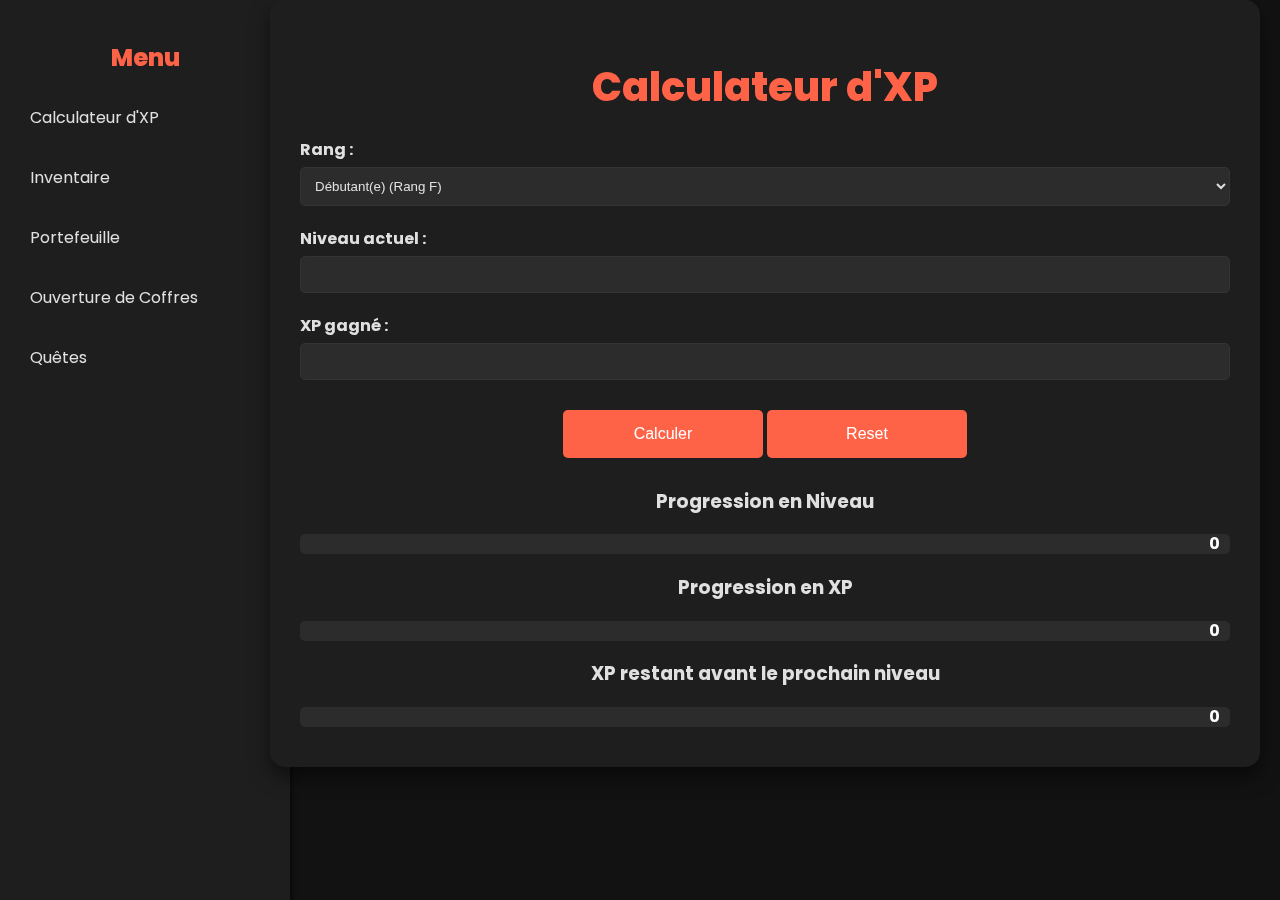
<file: xpcalculator.html>
<!DOCTYPE html>
<html lang="fr">
<head>
    <meta charset="UTF-8">
    <meta name="viewport" content="width=device-width, initial-scale=1.0">
    <link rel="website icon" href="profile.png" type="png">
    <title>Calculateur d'XP</title>
    <link rel="stylesheet" href="styles.css">
    <style>
        .progress-bar {
            width: 100%;
            background-color: #2c2c2c;
            border-radius: 5px;
            margin: 10px 0;
            position: relative;
        }

        .progress-bar-fill {
            height: 20px;
            border-radius: 5px;
            text-align: center;
            color: white;
            line-height: 20px;
        }

        .level-progress {
            background-color: #2196F3; /* Blue */
        }

        .xp-progress {
            background-color: #4CAF50; /* Green */
        }

        .remaining-xp-progress {
            background-color: #FFD700; /* Yellow */
        }

        .progress-label {
            position: absolute;
            right: 10px;
            top: 0;
            height: 100%;
            display: flex;
            align-items: center;
            color: #fff;
            font-weight: bold;
        }
    </style>
</head>
<body>
    <div class="sidebar">
        <h2>Menu</h2>
        <ul>
            <li><a href=".container">Calculateur d'XP</a></li>
            <li><a href="index.html">Inventaire</a></li>
            <li><a href="wallet.html">Portefeuille</a></li
            ><li><a href="chestopener.html">Ouverture de Coffres</a></li>
            <li><a href="quests.html">Quêtes</a></li>
        </ul>
    </div>
    <div class="container">
        <h1>Calculateur d'XP</h1>
        <div class="form-group">
            <label for="rank">Rang :</label>
            <select id="rank">
                <option value="F">Débutant(e) (Rang F)</option>
                <option value="E">Apprenti(e) (Rang E)</option>
                <option value="D">Néophyte (Rang D)</option>
                <option value="C">Expert(e) (Rang C)</option>
                <option value="B">Spécialiste (Rang B)</option>
                <option value="A">Élite (Rang A)</option>
                <option value="S">Magiologue (Rang S)</option>
                <option value="S+">Archmages (Rang S+)</option>
            </select>
        </div>
        <div class="form-group">
            <label for="currentLevel">Niveau actuel :</label>
            <input type="number" id="currentLevel" min="1">
        </div>
        <div class="form-group">
            <label for="xpGained">XP gagné :</label>
            <input type="number" id="xpGained" min="0">
        </div>
        <button onclick="calculateXP()">Calculer</button>
        <button onclick="resetProgress()">Reset</button>
        <div id="result"></div>
        <h3>Progression en Niveau</h3>
        <div class="progress-bar">
            <div id="levelProgress" class="progress-bar-fill level-progress" style="width: 0%;">
                <span class="progress-label" id="levelLabel">0</span>
            </div>
        </div>
        <h3>Progression en XP</h3>
        <div class="progress-bar">
            <div id="xpProgress" class="progress-bar-fill xp-progress" style="width: 0%;">
                <span class="progress-label" id="xpLabel">0</span>
            </div>
        </div>
        <h3>XP restant avant le prochain niveau</h3>
        <div class="progress-bar">
            <div id="remainingXPProgress" class="progress-bar-fill remaining-xp-progress" style="width: 0%;">
                <span class="progress-label" id="remainingXPLabel">0</span>
            </div>
        </div>
    </div>

    <script>
        function getXpForLevel(level) {
            if (level >= 1 && level <= 14) return 100 * level;
            if (level >= 15 && level <= 24) return 200 * level;
            if (level >= 25 && level <= 39) return 400 * level;
            if (level >= 40 && level <= 59) return 800 * level;
            if (level >= 60 && level <= 79) return 1600 * level;
            if (level >= 80 && level <= 99) return 3200 * level;
            if (level >= 100 && level <= 119) return 6400 * level;
            if (level >= 120) return 12800 * level;
            return 0;
        }

        function getRank(level) {
            if (level >= 1 && level <= 14) return "Débutant(e) (Rang F)";
            if (level >= 15 && level <= 24) return "Apprenti(e) (Rang E)";
            if (level >= 25 && level <= 39) return "Néophyte (Rang D)";
            if (level >= 40 && level <= 59) return "Expert(e) (Rang C)";
            if (level >= 60 && level <= 79) return "Spécialiste (Rang B)";
            if (level >= 80 && level <= 99) return "Élite (Rang A)";
            if (level >= 100 && level <= 119) return "Magiologue (Rang S)";
            if (level >= 120) return "Archmages (Rang S+)";
            return "";
        }

        function calculateXP() {
            let currentLevel = parseInt(document.getElementById('currentLevel').value);
            let xpGained = parseInt(document.getElementById('xpGained').value);

            let totalXP = parseInt(localStorage.getItem('totalXP')) || 0;
            totalXP += xpGained;

            let currentXP = parseInt(localStorage.getItem('currentXP')) || 0;
            currentXP += xpGained;

            let xpForNextLevel = getXpForLevel(currentLevel);
            let leveledUp = false;
            let previousRank = getRank(currentLevel);

            while (currentXP >= xpForNextLevel) {
                currentXP -= xpForNextLevel;
                currentLevel++;
                xpForNextLevel = getXpForLevel(currentLevel);
                leveledUp = true;
            }

            let newRank = getRank(currentLevel);

            localStorage.setItem('totalXP', totalXP);
            localStorage.setItem('currentXP', currentXP);
            localStorage.setItem('currentLevel', currentLevel);

            document.getElementById('currentLevel').value = currentLevel;

            if (leveledUp) {
                document.getElementById('result').innerHTML = `Bravo ! Vous montez de niveau !<br>Niveau : ${currentLevel} atteint !<br>XP actuel : ${totalXP}`;
                if (newRank !== previousRank) {
                    document.getElementById('result').innerHTML += `<br>Wow ! Vous êtes maintenant ${newRank} !`;
                }
            } else {
                document.getElementById('result').innerHTML = `Niveau actuel : ${currentLevel}, XP actuel : ${totalXP}`;
            }

            updateProgressBars(currentLevel, currentXP, totalXP, xpForNextLevel);
        }

        function updateProgressBars(currentLevel, currentXP, totalXP, xpForNextLevel) {
            const maxLevel = 120;
            const maxXP = 10000000;

            document.getElementById('levelProgress').style.width = (currentLevel / maxLevel) * 100 + '%';
            document.getElementById('levelLabel').innerText = currentLevel;

            document.getElementById('xpProgress').style.width = (totalXP / maxXP) * 100 + '%';
            document.getElementById('xpLabel').innerText = totalXP;

            document.getElementById('remainingXPProgress').style.width = (currentXP / xpForNextLevel) * 100 + '%';
            document.getElementById('remainingXPLabel').innerText = currentXP + ' / ' + xpForNextLevel;
        }

        function resetProgress() {
            if (confirm("Êtes-vous sûr de vouloir réinitialiser votre progression ?")) {
                localStorage.setItem('totalXP', 0);
                localStorage.setItem('currentXP', 0);
                localStorage.setItem('currentLevel', 1);

                document.getElementById('currentLevel').value = 1;
                document.getElementById('xpGained').value = 0;
                document.getElementById('result').innerHTML = '';

                updateProgressBars(1, 0, 0, getXpForLevel(1));
            }
        }
    </script>
</body>
</html>
</file>
<file: styles.css>
@import url('https://fonts.googleapis.com/css2?family=Poppins:wght@400;800&display=swap');

body {
    font-family: 'Poppins', sans-serif;
    background-color: #121212;
    color: #e0e0e0;
    margin: 0;
    padding: 0;
    overflow-y: scroll; /* Ensure vertical scrolling is enabled */
}

.sidebar {
    width: 250px;
    background: #1e1e1e;
    padding: 20px;
    box-shadow: 2px 0 5px rgba(0, 0, 0, 0.5);
    position: fixed;
    height: 100%;
    overflow-y: auto; /* Ensure sidebar can scroll if content overflows */
    animation: slideInLeft 0.5s ease-in-out;
}

.sidebar h2 {
    color: #ff6347;
    text-align: center;
    font-weight: 800; /* Poppins Extrabold */
}

.sidebar ul {
    list-style: none;
    padding: 0;
}

.sidebar ul li {
    margin: 15px 0;
}

.sidebar ul li a {
    color: #e0e0e0;
    text-decoration: none;
    display: block;
    padding: 10px;
    border-radius: 5px;
    transition: background 0.3s ease;
}

.sidebar ul li a:hover {
    background: #333;
}

.container {
    margin-left: 270px; /* Adjusted to ensure it doesn't overlap with the sidebar */
    width: calc(100% - 350px); /* Adjusted to ensure it doesn't overlap with the sidebar */
    background: #1e1e1e;
    padding: 30px;
    box-shadow: 0 10px 20px rgba(0, 0, 0, 0.5);
    border-radius: 15px;
    text-align: center;
    animation: fadeIn 1s ease-in-out;
    position: relative;
}

.user-info {
    position: absolute;
    top: 20px;
    right: 30px;
    display: flex;
    align-items: center;
    font-weight: bold;
    color: #fff;
}

.profile-image {
    width: 40px;
    height: 40px;
    border-radius: 50%;
    margin-right: 10px;
    cursor: pointer;
}

h1 {
    font-size: 2.5em;
    margin-bottom: 20px;
    color: #ff6347;
    animation: slideIn 1s ease-in-out;
    font-weight: 800; /* Poppins Extrabold */
}

.form-group {
    margin-bottom: 20px;
    text-align: left;
}

label {
    display: block;
    margin-bottom: 5px;
    font-weight: bold;
    color: #e0e0e0;
}

input[type="text"],
input[type="number"],
input[type="password"],
select {
    width: 100%;
    padding: 10px;
    border: 1px solid #333;
    border-radius: 5px;
    box-sizing: border-box;
    background: #2c2c2c;
    color: #e0e0e0;
    transition: border-color 0.3s ease;
    font-weight: 400; /* Poppins Regular */
}

input[type="text"]:focus,
input[type="number"]:focus,
input[type="password"]:focus,
select:focus {
    border-color: #ff6347;
}

button {
    background: #ff6347;
    color: #fff;
    border: none;
    padding: 15px 30px;
    border-radius: 5px;
    cursor: pointer;
    transition: background 0.3s ease, transform 0.3s ease;
    font-size: 1em;
    margin: 10px 0;
    width: 100%;
    max-width: 200px;
    font-weight: 400; /* Poppins Regular */
}

button a {
    color: #fff;
    text-decoration: none;
    display: block;
    width: 100%;
    height: 100%;
}

button:hover {
    background: #ff4500;
    transform: translateY(-2px);
}

.inventory-item {
    background: #2c2c2c;
    margin: 10px 0;
    padding: 20px;
    border-radius: 10px;
    transition: transform 0.3s ease, background 0.3s ease;
    display: flex;
    align-items: center;
    justify-content: space-between;
    animation: fadeInUp 0.5s ease-in-out;
}

.inventory-item:hover {
    transform: scale(1.05);
    background: #3a3a3a;
}

.inventory-image {
    max-width: 80px;
    max-height: 80px;
    margin-right: 20px;
    border-radius: 10px;
    transition: transform 0.3s ease;
}

.inventory-image:hover {
    transform: rotate(10deg);
}

.inventory-details {
    display: flex;
    flex-direction: row;
    align-items: center;
    justify-content: space-between;
    width: 100%;
}

.inventory-details div {
    margin-right: 20px;
    color: #e0e0e0;
}

.btn-remove {
    background: #ff4500;
    padding: 10px 20px;
    border-radius: 15px;
    cursor: pointer;
    transition: background 0.3s ease, transform 0.3s ease;
    width: 100%;
    max-width: 200px;
    font-weight: 400; /* Poppins Regular */
}

.btn-remove:hover {
    background: #ff6347;
    transform: translateY(-2px);
}

.modal {
    display: none;
    position: fixed;
    z-index: 1;
    left: 0;
    top: 0;
    width: 100%;
    height: 100%;
    overflow: auto;
    background-color: rgba(0, 0, 0, 0.5);
    animation: fadeIn 0.5s ease-in-out;
}

.modal-content {
    background-color: #1e1e1e;
    margin: 15% auto;
    padding: 30px;
    border: 1px solid #888;
    width: 80%;
    max-width: 600px;
    border-radius: 10px;
    animation: slideIn 0.5s ease-in-out;
    display: grid;
    grid-template-columns: 1fr 1fr;
    grid-template-rows: auto 1fr auto;
    gap: 20px;
}

#slotMachine {
    display: flex;
    flex-direction: column;
    align-items: center;
    justify-content: center; /* Center vertically */
    overflow: hidden;
    height: 200px;
    width: 555px;
    margin: auto; /* Center horizontally */
}

.slot {
    display: flex;
    flex-direction: column;
    align-items: center;
    margin: 10px 0;
}

.slot img {
    max-width: 100px;
    max-height: 100px;
    margin-bottom: 10px;
}

.dropdown {
    position: relative;
    display: inline-block;
}

.dropdown-content {
    display: none;
    position: absolute;
    background-color: #ff6347;
    min-width: 160px;
    border-radius: 15px;
    box-shadow: 0px 8px 16px 0px rgba(0,0,0,0.2);
    z-index: 1;
    opacity: 0;
    transition: opacity 0.3s ease, transform 0.3s ease;
    transform: translateY(-10px);
}

.dropdown-content a {
    color: rgb(255, 255, 255);
    padding: 12px 16px;
    text-decoration: none;
    display: block;
}

.dropdown-content a:hover {
    background-color: #ff4500;
    border-radius: 15px;
    transition: background 0.3s ease;
}

.dropdown:hover .dropdown-content {
    display: block;
    opacity: 1;
    transform: translateY(0);
}

.profile-image {
    cursor: pointer;
}

.rarity {
    display: inline-block;
    padding: 5px 10px;
    border-radius: 5px;
    font-weight: bold;
    color: #fff;
    text-align: center;
    min-width: 80px; /* Ensure consistent width */
    box-sizing: border-box; /* Include padding in width calculation */
}

.rarity-1 {
    background-color: #A9A9A9; /* Commun */
}

.rarity-2 {
    background-color: #2AAA8A; /* Peu Commun */
}

.rarity-3 {
    background-color: #4169E1; /* Rare */
}

.rarity-4 {
    background-color: #BF40BF; /* Épique */
}

.rarity-5 {
    background-color: #FFAA33; /* Légendaire */
}

.rarity-6 {
    background-color: #DE3163; /* Mythique */
}

@keyframes fadeIn {
    from {
        opacity: 0;
    }
    to {
        opacity: 1;
    }
}

@keyframes slideIn {
    from {
        transform: translateY(-20px);
        opacity: 0;
    }
    to {
        transform: translateY(0);
        opacity: 1;
    }
}

@keyframes fadeInUp {
    from {
        transform: translateY(20px);
        opacity: 0;
    }
    to {
        transform: translateY(0);
        opacity: 1;
    }
}

@keyframes slideInLeft {
    from {
        transform: translateX(-100%);
        opacity: 0;
    }
    to {
        transform: translateX(0);
        opacity: 1;
    }
}

.chest-option {
    display: inline-block;
    margin: 20px;
    text-align: center;
}

.chest-option img {
    width: 150px;
    height: 150px;
    border: 2px solid #fff;
    border-radius: 10px;
    padding: 10px;
    background-color: #2c2c2c;
}

.slot-machine {
    border: 2px solid #fff;
    padding: 10px;
    border-radius: 10px;
    background-color: #2c2c2c;
    display: flex;
    flex-direction: column;
    align-items: center;
    justify-content: center; /* Center the images vertically */
    height: 200px; /* Adjust height as needed */
}

.slot img {
    border: 2px solid #fff;
    padding: 5px;
    border-radius: 5px;
}

.obtained-loot {
    display: none;
    position: fixed;
    top: 0;
    left: 0;
    width: 100%;
    height: 100%;
    background: rgba(0, 0, 0, 0.8);
    justify-content: center;
    align-items: center;
    z-index: 1000;
}

.obtained-loot-content {
    text-align: center;
    background: #2c2c2c;
    padding: 20px;
    border-radius: 10px;
    box-shadow: 0 0 20px rgba(255, 255, 255, 0.5);
    animation: rotate 5s infinite;
    color: #fff; /* Text color set to white */
}

.obtained-loot-content img {
    width: auto;
    height: 512px;
    margin: 40px auto; /* Increased margin and centered the image */
    display: block; /* Ensure the image is centered */
}

.obtained-loot-name {
    font-size: 24px;
    font-weight: bold;
    margin-bottom: 10px;
    color: #fff; /* Text color set to white */
}

@keyframes rotate {
    0% {
        transform: rotateY(0deg);
    }
    50% {
        transform: rotateY(180deg);
    }
    100% {
        transform: rotateY(360deg);
    }
}
</file>
